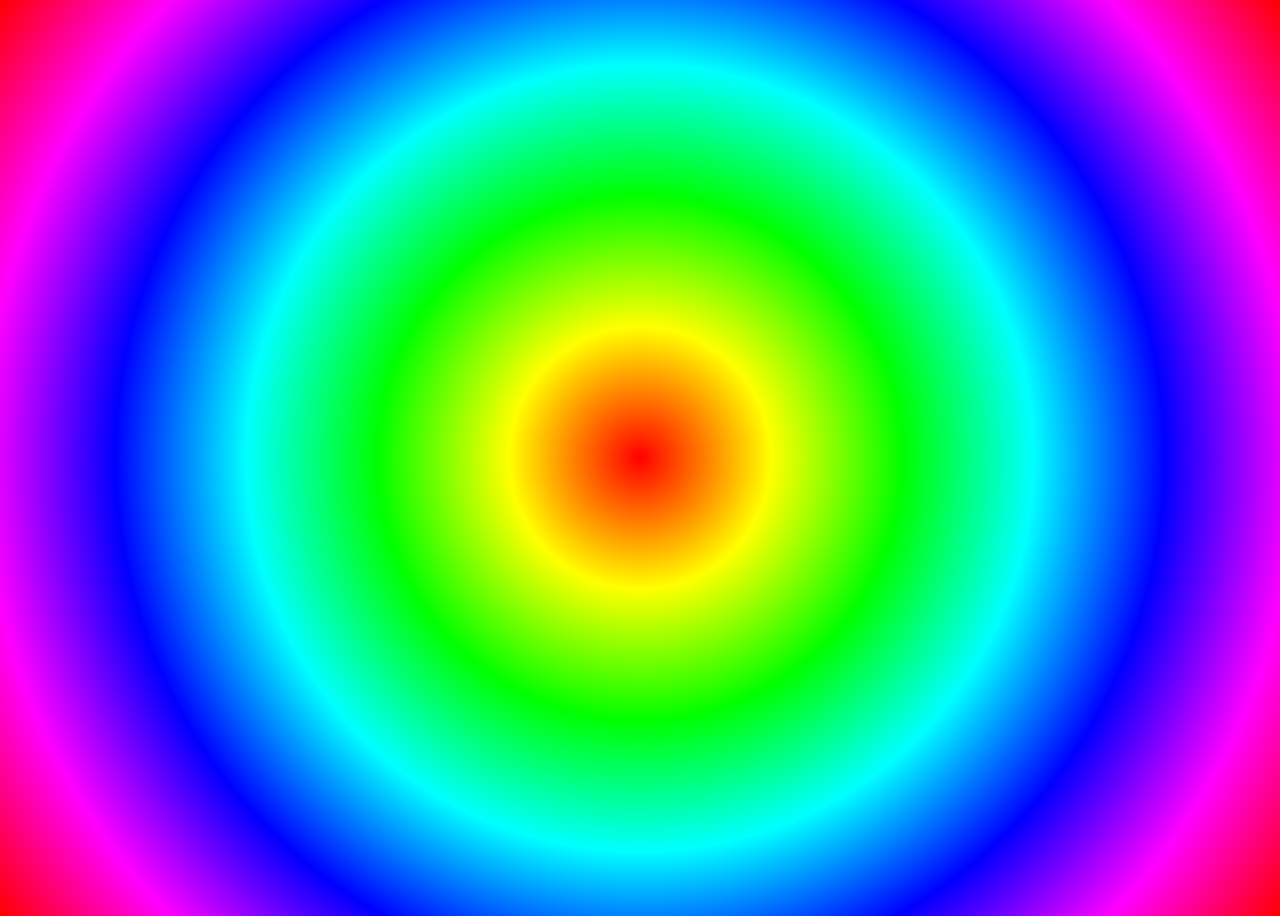
<file: sass-02/index.html>
<!DOCTYPE html>
<html lang="en">
<head>
  <meta charset="UTF-8">
  <meta name="viewport" content="width=device-width, initial-scale=1.0">
  <title>Document</title>
  <link rel="stylesheet" href="css/styles10-hsl-circle.css">
</head>
<body>
  
</body>
</html>
</file>
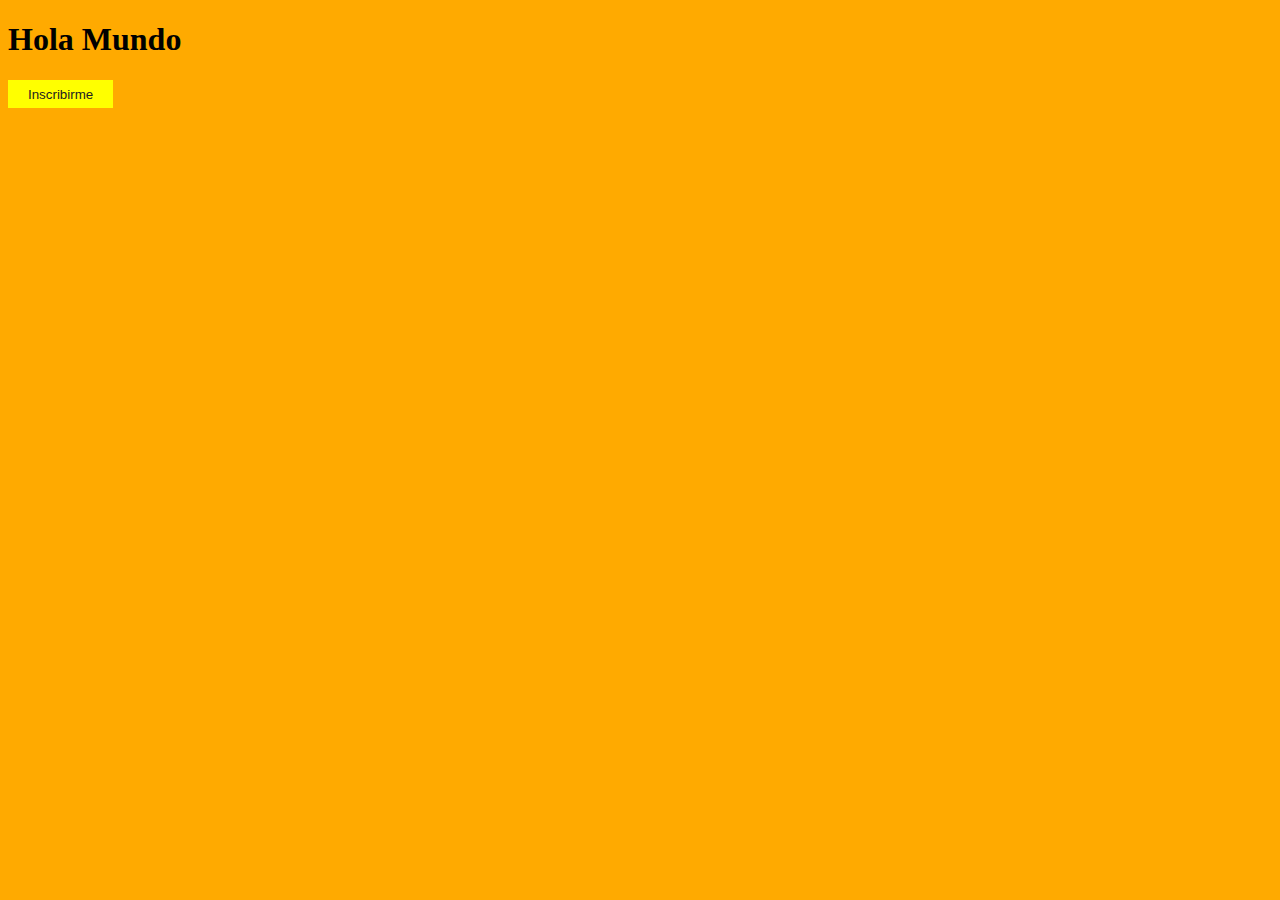
<file: sass-05/index.html>
<!DOCTYPE html>
<html lang="en">
<head>
  <meta charset="UTF-8">
  <meta name="viewport" content="width=device-width, initial-scale=1.0">
  <title>Document</title>
  <link rel="stylesheet" href="css/styles.css">
</head>
<body>
  <h1>Hola Mundo</h1>
  <button>Inscribirme</button>
</body>
</html>
</file>
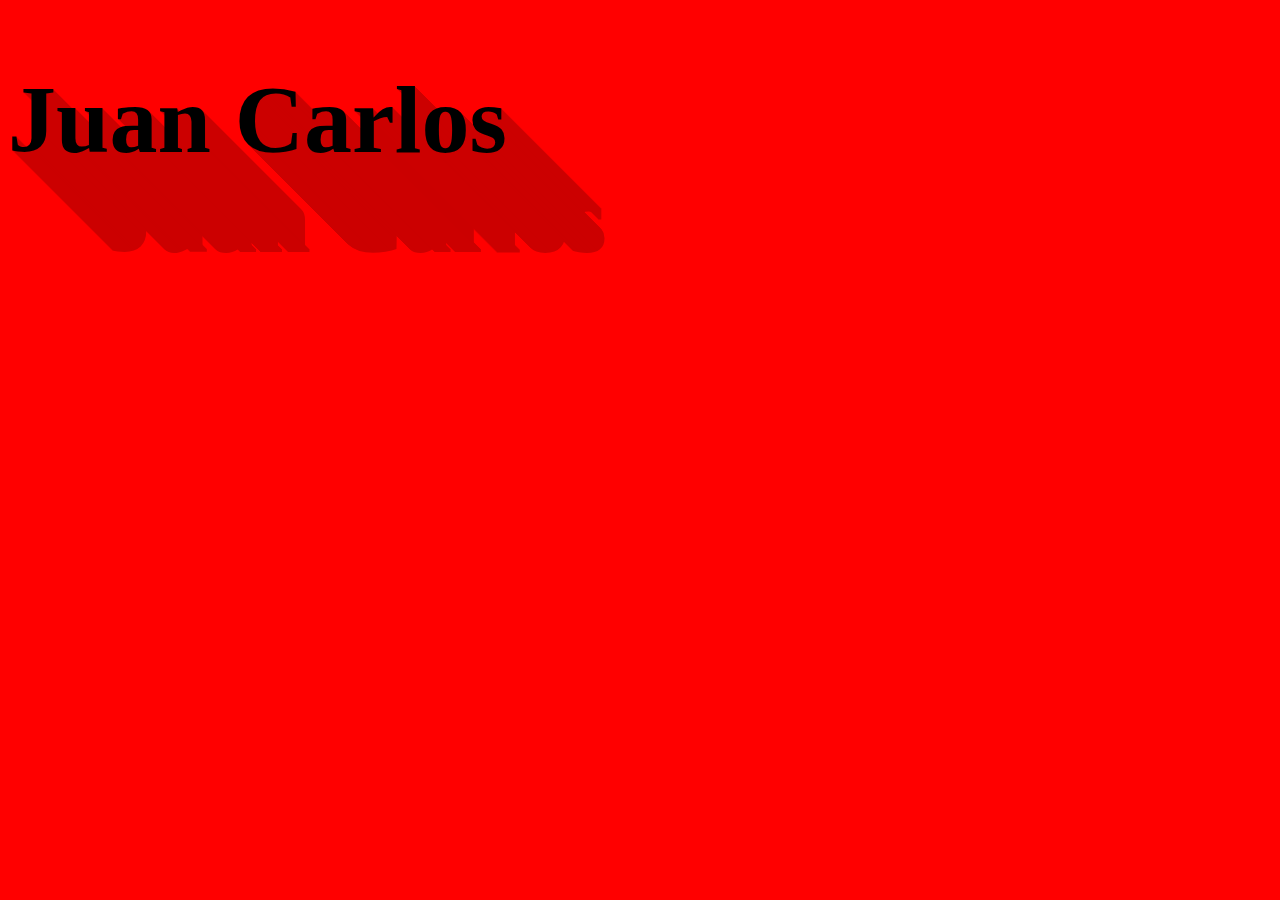
<file: sass-04/longshadow.html>
<!DOCTYPE html>
<html lang="en">
<head>
  <meta charset="UTF-8">
  <meta name="viewport" content="width=device-width, initial-scale=1.0">
  <title>Document</title>
  <link rel="stylesheet" href="css/styles-long-shadow.css">
</head>
<body>
  <h1 class="text">Juan Carlos</h1>
</body>
</html>
</file>
<file: sass-02/css/styles10-hsl-circle.css>
body {
  background: radial-gradient(circle at center, red, #ff0400, #ff0900, #ff0d00, #ff1100, #ff1500, #ff1a00, #ff1e00, #ff2200, #ff2600, #ff2b00, #ff2f00, #ff3300, #ff3700, #ff3c00, #ff4000, #ff4400, #ff4800, #ff4d00, #ff5100, #ff5500, #ff5900, #ff5e00, #ff6200, #ff6600, #ff6a00, #ff6f00, #ff7300, #ff7700, #ff7b00, #ff8000, #ff8400, #ff8800, darkorange, #ff9100, #ff9500, #ff9900, #ff9d00, #ffa200, #ffa600, #ffaa00, #ffae00, #ffb300, #ffb700, #ffbb00, #ffbf00, #ffc400, #ffc800, #ffcc00, #ffd000, #ffd500, #ffd900, #ffdd00, #ffe100, #ffe600, #ffea00, #ffee00, #fff200, #fff700, #fffb00, yellow, #fbff00, #f7ff00, #f2ff00, #eeff00, #eaff00, #e6ff00, #e1ff00, #ddff00, #d9ff00, #d5ff00, #d0ff00, #ccff00, #c8ff00, #c4ff00, #bfff00, #bbff00, #b7ff00, #b3ff00, #aeff00, #aaff00, #a6ff00, #a2ff00, #9dff00, #99ff00, #95ff00, #91ff00, #8cff00, #88ff00, #84ff00, #80ff00, #7bff00, #77ff00, #73ff00, #6fff00, #6aff00, #66ff00, #62ff00, #5eff00, #59ff00, #55ff00, #51ff00, #4dff00, #48ff00, #44ff00, #40ff00, #3cff00, #37ff00, #33ff00, #2fff00, #2bff00, #26ff00, #22ff00, #1eff00, #1aff00, #15ff00, #11ff00, #0dff00, #09ff00, #04ff00, lime, #00ff04, #00ff09, #00ff0d, #00ff11, #00ff15, #00ff1a, #00ff1e, #00ff22, #00ff26, #00ff2b, #00ff2f, #00ff33, #00ff37, #00ff3c, #00ff40, #00ff44, #00ff48, #00ff4d, #00ff51, #00ff55, #00ff59, #00ff5e, #00ff62, #00ff66, #00ff6a, #00ff6f, #00ff73, #00ff77, #00ff7b, #00ff80, #00ff84, #00ff88, #00ff8c, #00ff91, #00ff95, #00ff99, #00ff9d, #00ffa2, #00ffa6, #00ffaa, #00ffae, #00ffb3, #00ffb7, #00ffbb, #00ffbf, #00ffc4, #00ffc8, #00ffcc, #00ffd0, #00ffd5, #00ffd9, #00ffdd, #00ffe1, #00ffe6, #00ffea, #00ffee, #00fff2, #00fff7, #00fffb, cyan, #00fbff, #00f7ff, #00f2ff, #00eeff, #00eaff, #00e6ff, #00e1ff, #00ddff, #00d9ff, #00d5ff, #00d0ff, #00ccff, #00c8ff, #00c4ff, deepskyblue, #00bbff, #00b7ff, #00b3ff, #00aeff, #00aaff, #00a6ff, #00a2ff, #009dff, #0099ff, #0095ff, #0091ff, #008cff, #0088ff, #0084ff, #0080ff, #007bff, #0077ff, #0073ff, #006fff, #006aff, #0066ff, #0062ff, #005eff, #0059ff, #0055ff, #0051ff, #004dff, #0048ff, #0044ff, #0040ff, #003cff, #0037ff, #0033ff, #002fff, #002bff, #0026ff, #0022ff, #001eff, #001aff, #0015ff, #0011ff, #000dff, #0009ff, #0004ff, blue, #0400ff, #0900ff, #0d00ff, #1100ff, #1500ff, #1a00ff, #1e00ff, #2200ff, #2600ff, #2b00ff, #2f00ff, #3300ff, #3700ff, #3c00ff, #4000ff, #4400ff, #4800ff, #4d00ff, #5100ff, #5500ff, #5900ff, #5e00ff, #6200ff, #6600ff, #6a00ff, #6f00ff, #7300ff, #7700ff, #7b00ff, #8000ff, #8400ff, #8800ff, #8c00ff, #9100ff, #9500ff, #9900ff, #9d00ff, #a200ff, #a600ff, #aa00ff, #ae00ff, #b300ff, #b700ff, #bb00ff, #bf00ff, #c400ff, #c800ff, #cc00ff, #d000ff, #d500ff, #d900ff, #dd00ff, #e100ff, #e600ff, #ea00ff, #ee00ff, #f200ff, #f700ff, #fb00ff, magenta, #ff00fb, #ff00f7, #ff00f2, #ff00ee, #ff00ea, #ff00e6, #ff00e1, #ff00dd, #ff00d9, #ff00d5, #ff00d0, #ff00cc, #ff00c8, #ff00c4, #ff00bf, #ff00bb, #ff00b7, #ff00b3, #ff00ae, #ff00aa, #ff00a6, #ff00a2, #ff009d, #ff0099, #ff0095, #ff0091, #ff008c, #ff0088, #ff0084, #ff0080, #ff007b, #ff0077, #ff0073, #ff006f, #ff006a, #ff0066, #ff0062, #ff005e, #ff0059, #ff0055, #ff0051, #ff004d, #ff0048, #ff0044, #ff0040, #ff003c, #ff0037, #ff0033, #ff002f, #ff002b, #ff0026, #ff0022, #ff001e, #ff001a, #ff0015, #ff0011, #ff000d, #ff0009, #ff0004, red);
  min-height: 100vh; }
</file>
<file: sass-05/css/styles.css>
/* Funciones
RGB
  red($color)
  green($color)
  blue($color)

HSL
  hue($color)
  saturation($color)
  lightness($color)

  darken($color, cantidad)
  lighten($color, cantidad)
  saturate($color, cantidad)
  desaturate($color, cantidad)
  adjust-hue($color, cantidad)

*/
button {
  display: inline-block;
  border: none;
  padding: .5em 1.5em;
  background: yellow;
  color: #222; }

body {
  background: red;
  background: #cc0000;
  background: #ff3333;
  background: red;
  background: #cc3333;
  background: #ffaa00; }
</file>
<file: sass-04/css/styles-long-shadow.css>
body {
  background: red; }

.text {
  text-shadow: 1px 1px #cc0000, 2px 2px #cc0000, 3px 3px #cc0000, 4px 4px #cc0000, 5px 5px #cc0000, 6px 6px #cc0000, 7px 7px #cc0000, 8px 8px #cc0000, 9px 9px #cc0000, 10px 10px #cc0000, 11px 11px #cc0000, 12px 12px #cc0000, 13px 13px #cc0000, 14px 14px #cc0000, 15px 15px #cc0000, 16px 16px #cc0000, 17px 17px #cc0000, 18px 18px #cc0000, 19px 19px #cc0000, 20px 20px #cc0000, 21px 21px #cc0000, 22px 22px #cc0000, 23px 23px #cc0000, 24px 24px #cc0000, 25px 25px #cc0000, 26px 26px #cc0000, 27px 27px #cc0000, 28px 28px #cc0000, 29px 29px #cc0000, 30px 30px #cc0000, 31px 31px #cc0000, 32px 32px #cc0000, 33px 33px #cc0000, 34px 34px #cc0000, 35px 35px #cc0000, 36px 36px #cc0000, 37px 37px #cc0000, 38px 38px #cc0000, 39px 39px #cc0000, 40px 40px #cc0000, 41px 41px #cc0000, 42px 42px #cc0000, 43px 43px #cc0000, 44px 44px #cc0000, 45px 45px #cc0000, 46px 46px #cc0000, 47px 47px #cc0000, 48px 48px #cc0000, 49px 49px #cc0000, 50px 50px #cc0000, 51px 51px #cc0000, 52px 52px #cc0000, 53px 53px #cc0000, 54px 54px #cc0000, 55px 55px #cc0000, 56px 56px #cc0000, 57px 57px #cc0000, 58px 58px #cc0000, 59px 59px #cc0000, 60px 60px #cc0000, 61px 61px #cc0000, 62px 62px #cc0000, 63px 63px #cc0000, 64px 64px #cc0000, 65px 65px #cc0000, 66px 66px #cc0000, 67px 67px #cc0000, 68px 68px #cc0000, 69px 69px #cc0000, 70px 70px #cc0000, 71px 71px #cc0000, 72px 72px #cc0000, 73px 73px #cc0000, 74px 74px #cc0000, 75px 75px #cc0000, 76px 76px #cc0000, 77px 77px #cc0000, 78px 78px #cc0000, 79px 79px #cc0000, 80px 80px #cc0000, 81px 81px #cc0000, 82px 82px #cc0000, 83px 83px #cc0000, 84px 84px #cc0000, 85px 85px #cc0000, 86px 86px #cc0000, 87px 87px #cc0000, 88px 88px #cc0000, 89px 89px #cc0000, 90px 90px #cc0000, 91px 91px #cc0000, 92px 92px #cc0000, 93px 93px #cc0000, 94px 94px #cc0000, 95px 95px #cc0000, 96px 96px #cc0000, 97px 97px #cc0000, 98px 98px #cc0000, 99px 99px #cc0000, 100px 100px #cc0000;
  font-size: 6em; }
</file>
